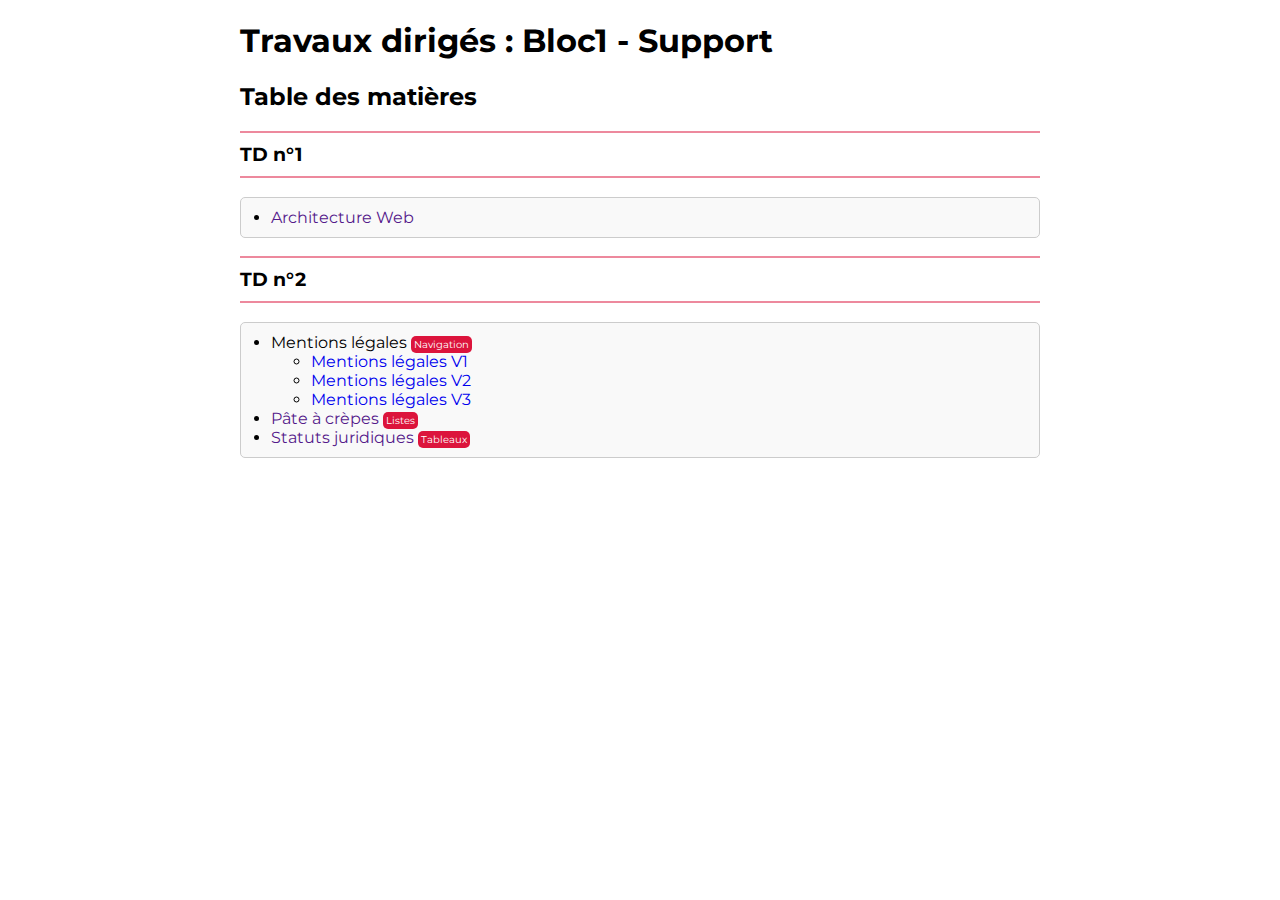
<file: docs/index.html>
<!DOCTYPE html>
<html lang="fr">
<head>
    <meta charset="UTF-8">
    <title>Title</title>
    <link rel="stylesheet" href="./assets/css/style.css">
    <link rel="preconnect" href="https://fonts.googleapis.com">
    <link rel="preconnect" href="https://fonts.gstatic.com" crossorigin>
    <link href="https://fonts.googleapis.com/css2?family=Montserrat:ital,wght@0,100..900;1,100..900&display=swap" rel="stylesheet">
</head>
<body>
<h1>Travaux dirigés : Bloc1 - Support</h1>
<h2>Table des matières</h2>
<h3>TD n°1</h3>
<ul class="zone">
    <li><a href="">Architecture Web</a></li>
</ul>
<h3>TD n°2</h3>
<ul class="zone">
    <li>Mentions légales <span class="label">Navigation</span>
    <ul>
    <li><a href="./pages/td2/mentions-legales-1.html">Mentions légales V1</a></li>
    <li><a href="./pages/td2/mentions-legales-2.html">Mentions légales V2</a></li>
    <li><a href="./pages/td2/mentions-legales-3.html">Mentions légales V3</a></li>
    </ul>
    </li>
    <li><a href="">Pâte à crèpes <span class="label">Listes</span></a></li>
    <li><a href="">Statuts juridiques <span class="label">Tableaux</span></a></li>
</ul>

</body>
</html>
</file>
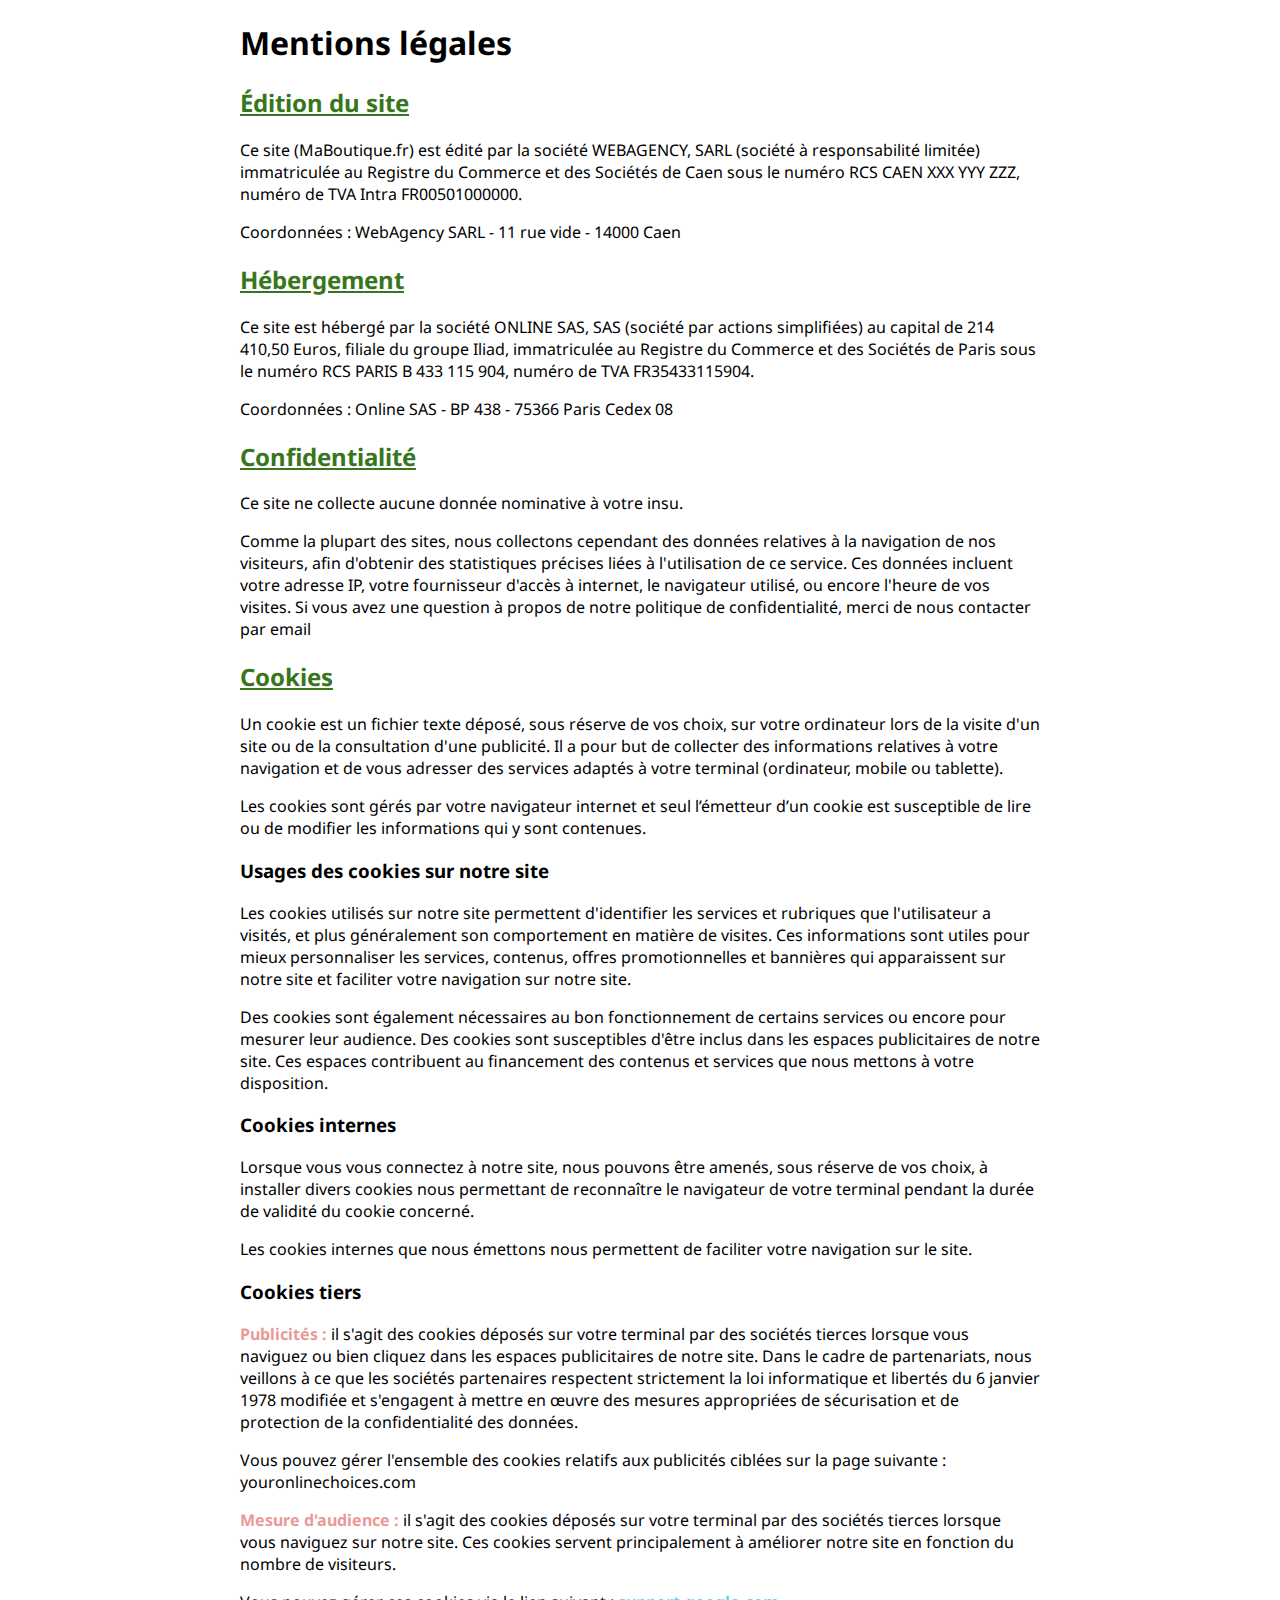
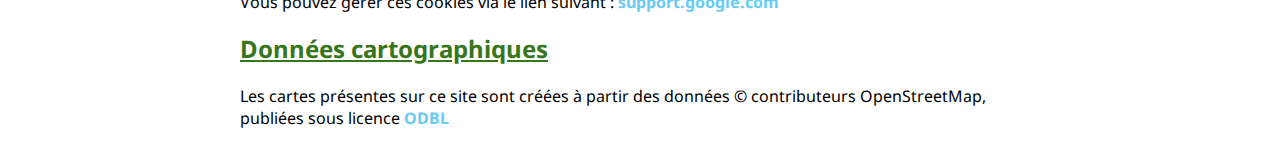
<file: docs/pages/td2/mentions-legales-1.html>
<!DOCTYPE html>
<html lang="fr">
<head>
    <meta charset="UTF-8">
    <title>Mentions légales</title>
    <link rel="preconnect" href="https://fonts.googleapis.com">
    <link rel="preconnect" href="https://fonts.gstatic.com" crossorigin>
    <link href="https://fonts.googleapis.com/css2?family=Noto+Sans:ital,wght@0,100..900;1,100..900&display=swap" rel="stylesheet">
    <link rel="stylesheet" href="./../../assets/css/td2/mentions-legales.css">
</head>
<body>

<h1>Mentions légales</h1>

<h2>Édition du site</h2>
<p>Ce site (MaBoutique.fr) est édité par la société WEBAGENCY, SARL (société à responsabilité limitée) immatriculée au
Registre du Commerce et des Sociétés de Caen sous le numéro RCS CAEN XXX YYY ZZZ, numéro de TVA Intra
    FR00501000000.</p>
<p>Coordonnées : WebAgency SARL - 11 rue vide - 14000 Caen</p>
<h2>Hébergement</h2>
<p>Ce site est hébergé par la société ONLINE SAS, SAS (société par actions simplifiées) au capital de 214 410,50
Euros, filiale du groupe Iliad, immatriculée au Registre du Commerce et des Sociétés de Paris sous le
    numéro RCS PARIS B 433 115 904, numéro de TVA FR35433115904.</p>
<p>Coordonnées : Online SAS - BP 438 - 75366 Paris Cedex 08</p>
<h2>Confidentialité</h2>
<p>Ce site ne collecte aucune donnée nominative à votre insu.</p>
<p>Comme la plupart des sites, nous collectons cependant des données relatives à la navigation de nos
visiteurs, afin d'obtenir des statistiques précises liées à l'utilisation de ce service. Ces données incluent votre
adresse IP, votre fournisseur d'accès à internet, le navigateur utilisé, ou encore l'heure de vos visites.
    Si vous avez une question à propos de notre politique de confidentialité, merci de nous contacter par email</p>
<h2>Cookies</h2>
<p>Un cookie est un fichier texte déposé, sous réserve de vos choix, sur votre ordinateur lors de la visite d'un site
ou de la consultation d'une publicité. Il a pour but de collecter des informations relatives à votre navigation
    et de vous adresser des services adaptés à votre terminal (ordinateur, mobile ou tablette).</p>
<p>Les cookies sont gérés par votre navigateur internet et seul l’émetteur d’un cookie est susceptible de lire ou
    de modifier les informations qui y sont contenues.</p>
<h3>Usages des cookies sur notre site</h3>
<p>Les cookies utilisés sur notre site permettent d'identifier les services et rubriques que l'utilisateur a visités, et
plus généralement son comportement en matière de visites. Ces informations sont utiles pour mieux
personnaliser les services, contenus, offres promotionnelles et bannières qui apparaissent sur notre site et
    faciliter votre navigation sur notre site.</p>
<p>Des cookies sont également nécessaires au bon fonctionnement de certains services ou encore pour
mesurer leur audience. Des cookies sont susceptibles d'être inclus dans les espaces publicitaires de notre
site. Ces espaces contribuent au financement des contenus et services que nous mettons à votre
    disposition.</p>
<h3>Cookies internes</h3>
<p>Lorsque vous vous connectez à notre site, nous pouvons être amenés, sous réserve de vos choix, à installer divers
cookies nous permettant de reconnaître le navigateur de votre terminal pendant la durée de validité du cookie
    concerné.</p>
<p>Les cookies internes que nous émettons nous permettent de faciliter votre navigation sur le site.

<h3>Cookies tiers</h3>
<p><span class="mark">Publicités :</span> il s'agit des cookies déposés sur votre terminal par des sociétés tierces lorsque vous naviguez ou
bien cliquez dans les espaces publicitaires de notre site. Dans le cadre de partenariats, nous veillons à ce
que les sociétés partenaires respectent strictement la loi informatique et libertés du 6 janvier 1978 modifiée
et s'engagent à mettre en œuvre des mesures appropriées de sécurisation et de protection de la
    confidentialité des données.</p>
<p>Vous pouvez gérer l'ensemble des cookies relatifs aux publicités ciblées sur la page suivante :
    youronlinechoices.com</p>
<p><span class="mark"> Mesure d'audience :</span> il s'agit des cookies déposés sur votre terminal par des sociétés tierces lorsque vous
naviguez sur notre site. Ces cookies servent principalement à améliorer notre site en fonction du nombre de
    visiteurs.</p>
<p>Vous pouvez gérer ces cookies via le lien suivant :
    <a href="https://support.google.com/analytics/answer/181881?hl=fr" target="ref">
        support.google.com
    </a>
</p>
<h2>Données cartographiques</h2>
<p>Les cartes présentes sur ce site sont créées à partir des données © contributeurs OpenStreetMap, publiées
    sous licence <a href="https://opendatacommons.org/licenses/odbl/1-0/" target="ref">ODBL</a></p>
</body>
</html>
</file>
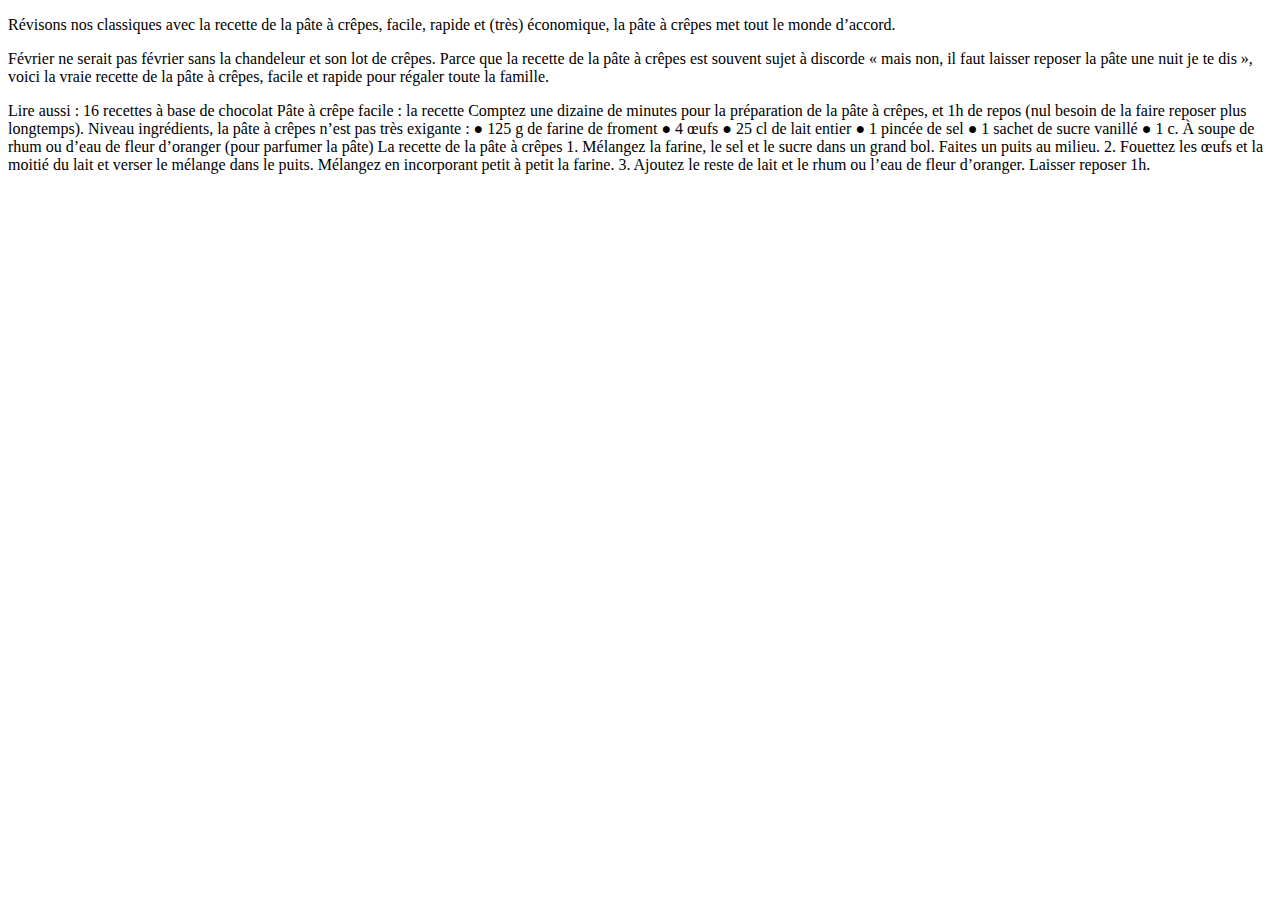
<file: docs/pages/td2/pate-a-crepes.html>
<!DOCTYPE html>
<html lang="fr">
<head>
    <meta charset="UTF-8">
    <title>Pâte à crèpes</title>
</head>
<body>
<div>
    <p>Révisons nos classiques avec la recette de la pâte à crêpes, facile, rapide et (très)
        économique, la pâte à crêpes met tout le monde d’accord.</p>
    <p>
        Février ne serait pas février sans la chandeleur et son lot de crêpes. Parce que la recette
        de la pâte à crêpes est souvent sujet à discorde « mais non, il faut laisser reposer la
        pâte une nuit je te dis », voici la vraie recette de la pâte à crêpes, facile et rapide pour
        régaler toute la famille.</p>
</div>

Lire aussi : 16 recettes à base de chocolat

Pâte à crêpe facile : la recette
Comptez une dizaine de minutes pour la préparation de la pâte à crêpes, et 1h de repos
(nul besoin de la faire reposer plus longtemps).
Niveau ingrédients, la pâte à crêpes n’est pas très exigante :

● 125 g de farine de froment
● 4 œufs
● 25 cl de lait entier
● 1 pincée de sel
● 1 sachet de sucre vanillé
● 1 c. À soupe de rhum ou d’eau de fleur d’oranger (pour parfumer la pâte)

La recette de la pâte à crêpes

1. Mélangez la farine, le sel et le sucre dans un grand bol. Faites un puits au milieu.
2. Fouettez les œufs et la moitié du lait et verser le mélange dans le puits.
Mélangez en incorporant petit à petit la farine.
3. Ajoutez le reste de lait et le rhum ou l’eau de fleur d’oranger.
Laisser reposer 1h.

</body>
</html>
</file>
<file: docs/assets/css/style.css>
body{
    font-family: "Montserrat", sans-serif;
    margin: auto;
    max-width: 800px;
}

.label {
    font-weight: normal;
    font-size: 0.6em;
    color: #fff;
    border-radius: 5px;
    padding: 3px;
    background-color: crimson;
}

h3{
    border-top: solid 2px rgba(220, 20, 60, .5);
    border-bottom: solid 2px rgba(220, 20, 60, .5);
    padding: 10px 0;
}
.zone {
    margin: 10px 0;
    padding: 10px 30px;
    border: 1px solid #ccc;
    border-radius: 5px;
    background-color: #f9f9f9;
}
a{
    text-decoration: none;
}
</file>
<file: docs/assets/css/td2/mentions-legales.css>
body{
    font-family: "Noto Sans", system-ui, sans-serif;
    margin: auto;
    max-width: 800px;
}
h2 {
    color: #38761D;
    text-decoration: underline;
}
.mark{
    color: #EA9999;
    font-weight: bold;
}
a{
    text-decoration: none;
    font-weight: bold;
    color: #68CBF2;
}
a:hover{
    text-decoration: underline;
}
</file>
